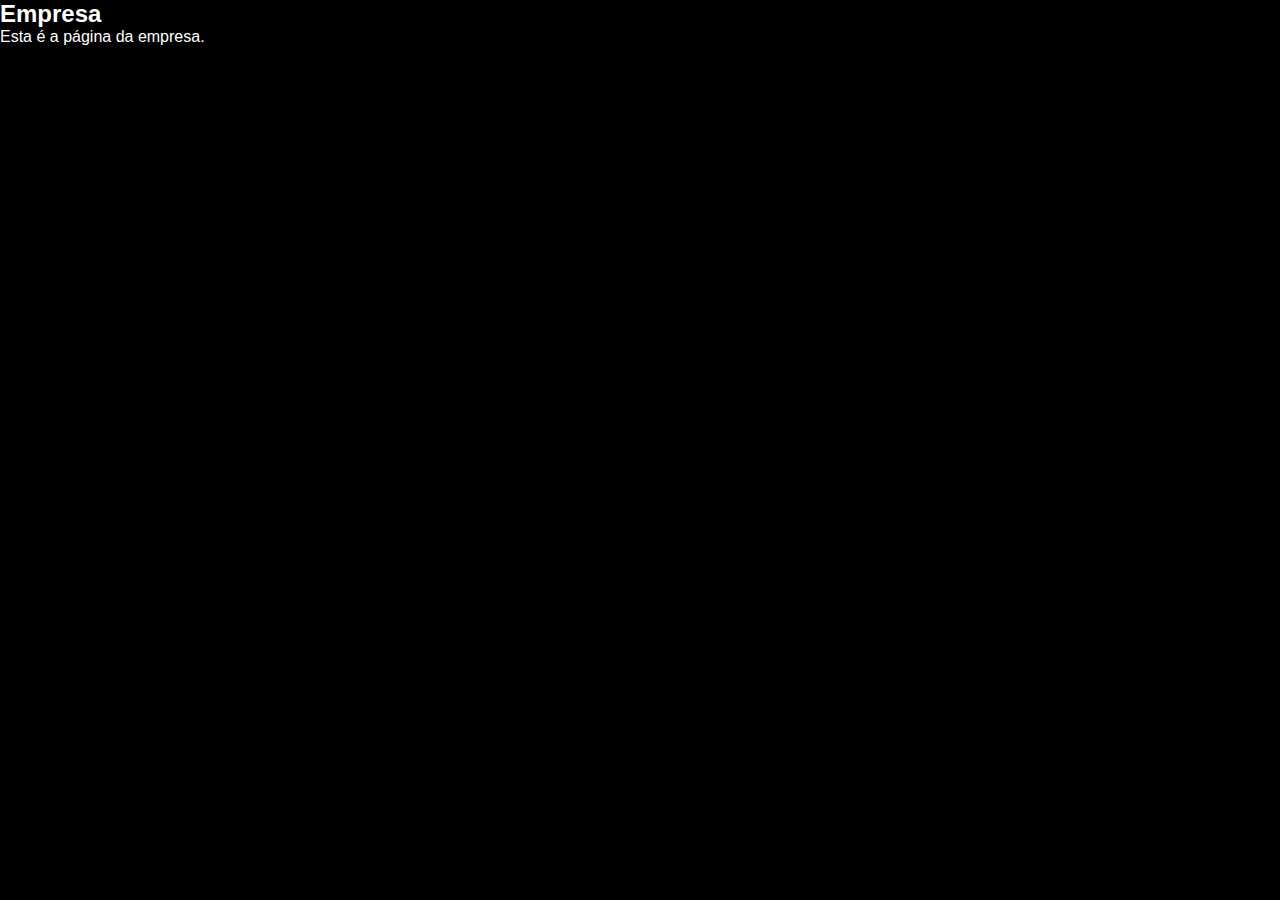
<file: empresa.html>
<!DOCTYPE html>
<html lang="en">
<head>
    <meta charset="UTF-8">
    <meta name="viewport" content="width=device-width, initial-scale=1.0">
    <link rel="stylesheet" href="assets/css/estilo.css">
    <title>Document</title>
</head>
<body>
    <h2>Empresa</h2>
    <p>Esta é a página da empresa.</p>
    <script src="assets/js/App.js"></script>
</body>
</html>
</file>
<file: assets/css/estilo.css>
*{
    margin: 0;
    padding: 0;
    box-sizing: border-box;
}

body{
    font-family: Arial, Helvetica, sans-serif;
    background-color: #000000;
    color: white;
    font-size: 16px;
}
</file>
